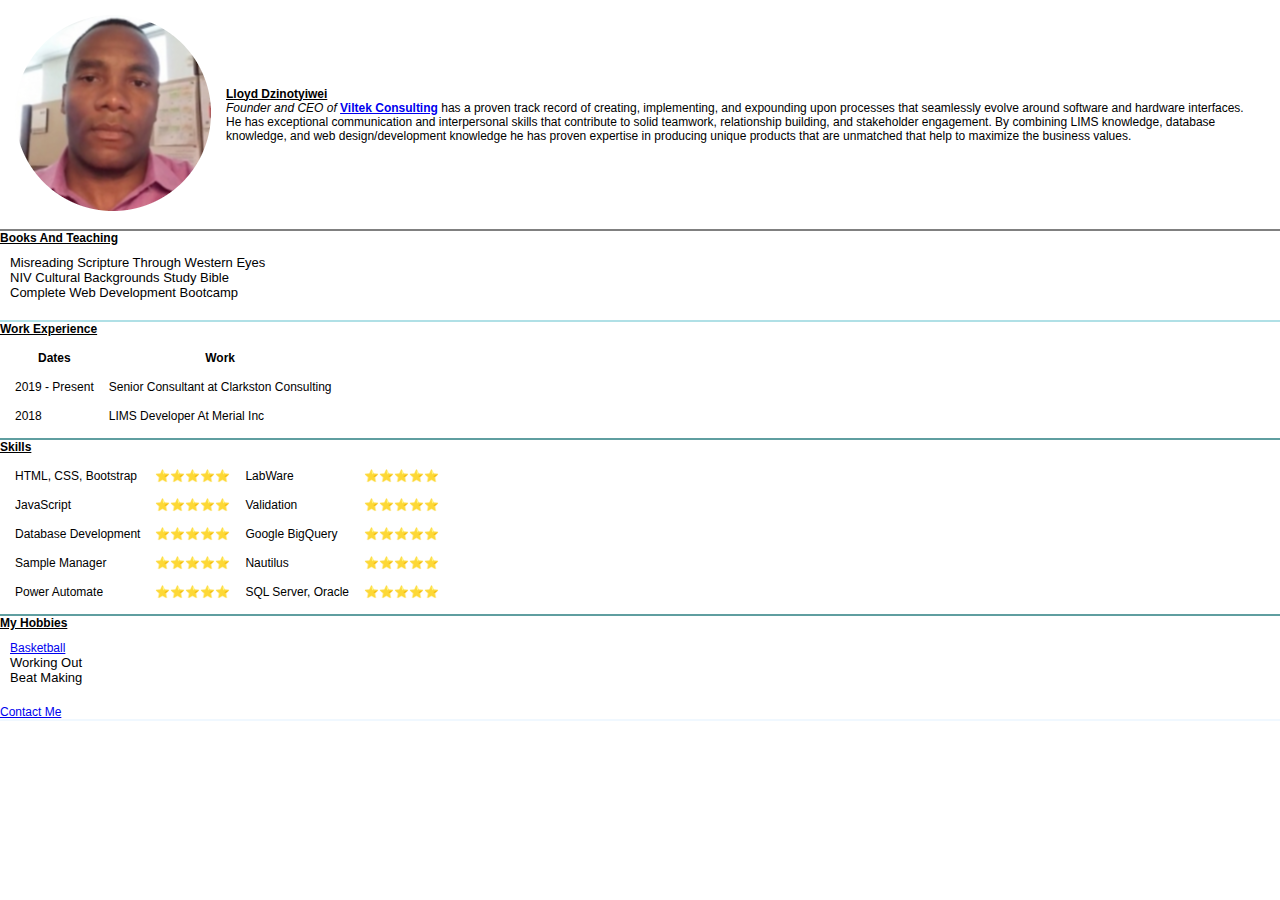
<file: index.html>
<!DOCTYPE html> <!--Document Type HTML 5 Document -->
<html lang="en" dir="ltr">
  <head>
    <link rel="stylesheet" href="css/style.css">
    <meta charset="utf-8">
    <meta name="description" content="Information about Lloyd Dzinotyiwei.">
    <meta name="author" content="Lloyd Dzinotyiwei">
    <meta name="twitter:" content="@bobbyteeds">
    <meta name="keywords" content="About,Me,Application Developer">
    <meta name="viewport" content="width=device-width, initial-scale=1.0">
    <title>❦About Me❦</title>
  </head>
  <body>
    <table>
      <tr>
        <td>
            <img src="images/LBD-circle.png" alt="Lloyd Dzinotyiwei profile picture">
        </td>
        <td>
          <h1>Lloyd Dzinotyiwei</h1>
          <p>
            <em>Founder and CEO of </em> <b><a href="https://viltekconsulting.com">Viltek Consulting</a></b> has a proven track record of creating, implementing, and expounding upon processes that seamlessly evolve around software and hardware interfaces.
          </p>
          <p>
            He has exceptional communication and interpersonal skills that contribute to solid teamwork, relationship building, and stakeholder engagement.
            By combining LIMS knowledge, database knowledge, and web design/development knowledge he has proven expertise in producing unique products that are unmatched that help to maximize the business values.
          </p>
        </td>
      </tr>
    </table>

    <!--<img src="https://cryptobrowser.io/images/thumbs/5b8e804acc8369000c4e1a92_338x233.png" alt="Lloyd Dzinotyiwei profile picture"> -->

    <hr color="gray" size="3">
    <p>
      <h3>Books And Teaching</h3>
      <ul class="books">
        <li>Misreading Scripture Through Western Eyes</li>
        <li>NIV Cultural Backgrounds Study Bible</li>
        <li>Complete Web Development Bootcamp</li>
      </ul>
    </p>
    <hr color="powderblue" size="3">

    <h3>Work Experience</h3>
    <table>
      <thead>

      </thead>
      	<tr>
      		<th>Dates</th>
      		<th>Work</th>
      	</tr>
      <tbody>
        <tr>
      		<td>2019 - Present</td>
      		<td>Senior Consultant at Clarkston Consulting</td>
      	</tr>
       	<tr>

      		<td>2018</td>
      		<td>LIMS Developer At Merial Inc</td>
      	</tr>
      </tbody>
    </table>

    <hr color="cadetblue" size="3">
    <h3>Skills</h3>
    <table>
    	<tr>
    		<td>HTML, CSS, Bootstrap</td>
    		<td>⭐⭐⭐⭐⭐</td>
    		<td>LabWare</td>
    		<td>⭐⭐⭐⭐⭐</td>
    	</tr>
    	<tr>
        <td>JavaScript</td>
    		<td>⭐⭐⭐⭐⭐</td>
    		<td>Validation</td>
    		<td>⭐⭐⭐⭐⭐</td>
    	</tr>
    	<tr>
        <td>Database Development</td>
    		<td>⭐⭐⭐⭐⭐</td>
    		<td>Google BigQuery</td>
    		<td>⭐⭐⭐⭐⭐</td>
    	</tr>
    	<tr>
        <td>Sample Manager</td>
    		<td>⭐⭐⭐⭐⭐</td>
    		<td>Nautilus</td>
    		<td>⭐⭐⭐⭐⭐</td>
    	</tr>
    	<tr>
        <td>Power Automate</td>
    		<td>⭐⭐⭐⭐⭐</td>
    		<td>SQL Server, Oracle</td>
    		<td>⭐⭐⭐⭐⭐</td>
    	</tr>
    </table>
    <hr color="cadetblue" size="3">

    <p>
      <h3>My Hobbies</h3>
      <ul class="books">
        <li><a href="https://nba.com" target="_blank">Basketball</a></li>
        <li>Working Out</li>
        <li>Beat Making</li>
      </ul>
    </p>

    <p><a href="contact.html">Contact Me</a></p>
    <hr color="aliceblue" size="3">
  </body>
</html>
</file>
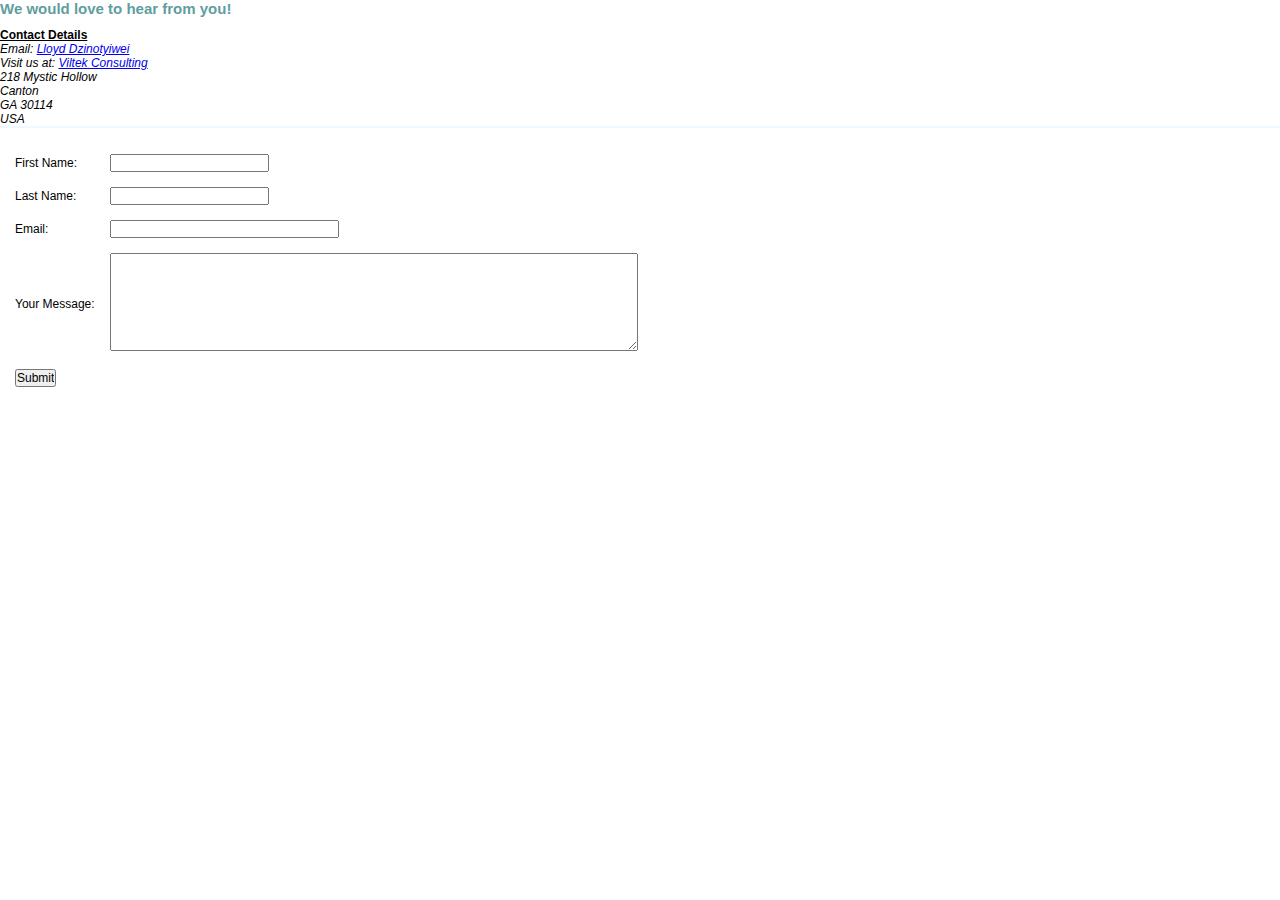
<file: contact.html>
<!DOCTYPE html> <!--Document Type HTML 5 Document -->
<html lang="en" dir="ltr">
  <head>
    <link rel="stylesheet" href="css/style.css">
    <meta charset="utf-8">
    <meta name="description" content="Contact Information For Lloyd Dzinotyiwei">
    <meta name="author" content="Lloyd Dzinotyiwei">
    <meta name="twitter:" content="@bobbyteeds">
    <meta name="keywords" content="Contact Information, Address, Phone Number, Mailing Address, Email">
    <meta name="viewport" content="width=device-width, initial-scale=1.0">
    <script type="text/javascript">
      //var dt = document.getElementById('dobPicker');
      //dt.value='2022-01-10';
      /*
      function dtFunction(){
        var dateCn()r
        ol = new Date();
          dateControl = '2022-10-29';
          console.log(dateControl);
          document.getElementById("dobPicker").innerHTML(dateControl);
        }
      */
      //document.getElementById("btn").addEventListener("click", myFunction);

      function myFunction() {
        let trueDate = '2022-10-29';
        //document.getElementById("dobPicker").value = new Date(trueDate);
        document.getElementById("dobPicker").setAttribute("value", new Date(trueDate));

      }
      /*
      function populateDate()
      {
        const dt = document.querySelector('dobPicker');
        let trueDate = '2022-10-29';
        dt.value = new Date(trueDate);
      }
      const btn = document.querySelector('button');
      btn.addEventListener('click', populateDate);

      document.getElementById("email").setAttribute("value", email);
      */

    </script>

    <title>❦Contact Us❦</title>
  </head>
  <body>
    <p class="contact">We would love to hear from you!</p>
    <br />
    <!--<img src="https://cryptobrowser.io/images/thumbs/5b8e804acc8369000c4e1a92_338x233.png" alt="Lloyd Dzinotyiwei profile picture"> -->
    <h1>Contact Details</h1>
    <p>
      <address>
        Email: <a href="mailto:lloydd@viltekconsulting.com">Lloyd Dzinotyiwei</a><br>
        Visit us at: <a href="https://viltekconsulting.com" target="_blank">Viltek Consulting</a> <br>
        218 Mystic Hollow<br>
        Canton<br>
        GA 30114<br>
        USA
      </address>

    </p>

    <hr color="aliceblue" size="3">
    <br />
    <p>
      <form action="" method="post" enctype="text/plain" autocomplete="on" name="contactme" action="mailto:ldzinotyiwei@yahoo.com">
        <table>
          <tr>
            <td>
              <label>First Name:</label>
            </td>
            <td>
              <input autocomplete="cc-name" type="text" name="firstname"/>
            </td>
          </tr>

          <tr>
            <td>
              <label>Last Name:</label>
            </td>
            <td>
              <input autocomplete="cc-cc-family-name" type="text" name="lastname"/>
            </td>
          </tr>

          <tr>
            <td>
              <label>Email:</label>
            </td>
            <td>
              <input type="email" id="emailAddress" size="30" required>
            </td>
          </tr>

          <tr>
            <td>
              <label>Your Message:</label>
            </td>
            <td>
              <textarea name="txtMsg" rows="8" cols="80">

              </textarea>
            </td>
          </tr>
          <tr>
            <td>
              <input type="submit" name="submitBtn"/>
            </td>
          </tr>

        </table>


      </form>
    </p>
  </body>
</html>
</file>
<file: css/style.css>
*{
  margin: 0;
  padding: 0;
  box-sizing: border-box;
	font-size: 12px;
}

body
{
	font-family: Arial;
	font-size: 10px;
}

head
{
	font-family: Arial;
	font-size: 12px;
}

textarea
{
	font-family: Arial;
	font-size: 11px;
}
table
{
	border: none;
	table-layout: auto;
	border-collapse: separate;
	border-spacing: 15px;
}
p
{
	font-size: 12px;
}

.accelerate
{
	font-family: Arial;
	font-size: 14px;
}

tr
{
	font-size: 12px;
	margin: auto;
}
td
{
	margin-right: 100px;
}
.books
{
	font-size: 15px;
}
.contact
{
	font-size: 15px;
	font-weight: bold;
	color: cadetblue;
}

h1,h2,h3,h4,h5,h6
{
	text-decoration:underline;
}

ol,ul
{
	padding:10px;
	margin-bottom: 10px;
}
li
{
	margin:auto;
	font-size:13px;
}
</file>
